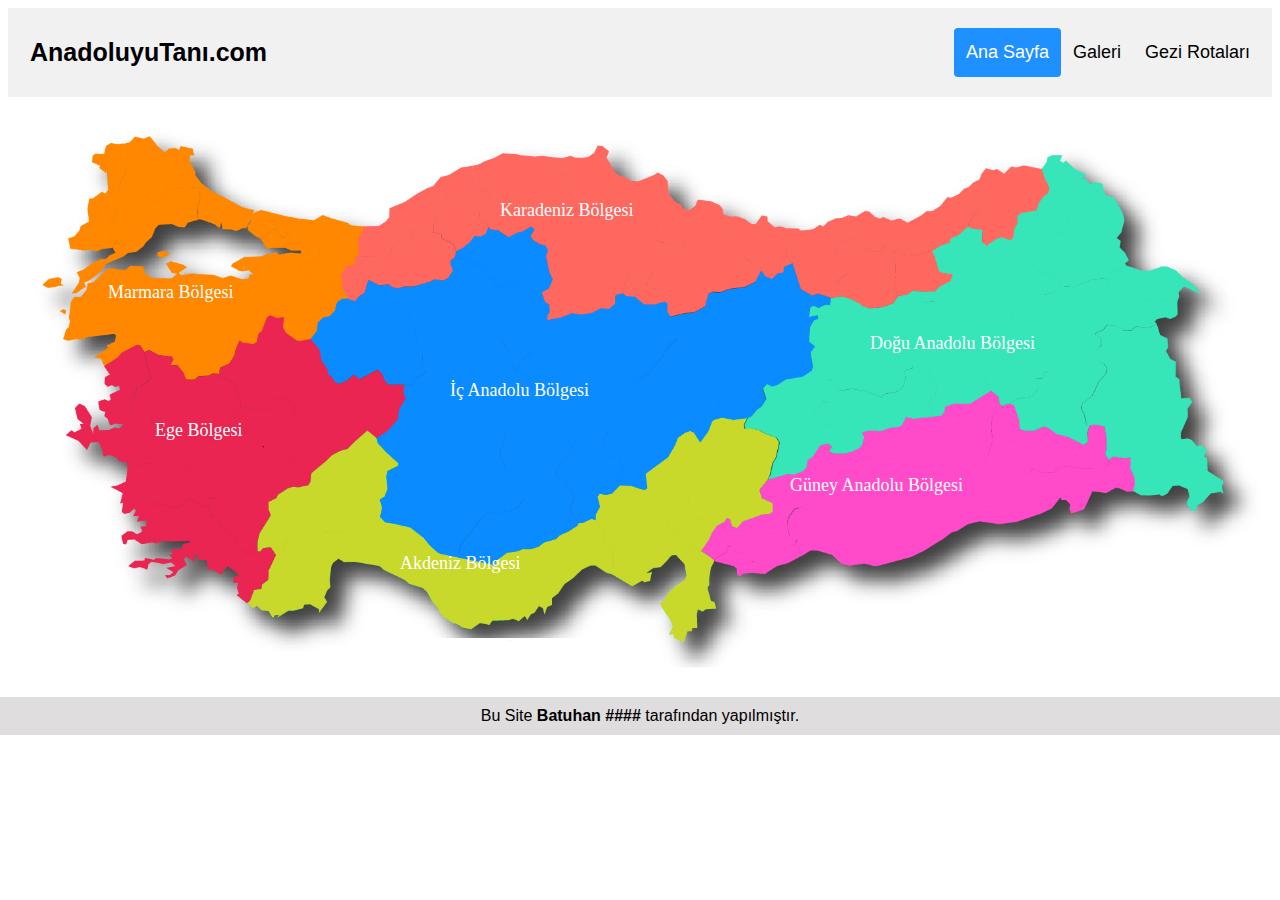
<file: index.html>
<!DOCTYPE html>
<html>
  <head>
    <link rel="stylesheet" href="sehirlerimiz.css">
    <title>AnadoluyuTanı.com</title>
    <meta charset="utf-8">
    <meta name="viewport" content="width=device-width, initial-scale=1">
  </head>
  <body>
    <header>
      <div class="header">
        <a href="index.html" class="logo">AnadoluyuTanı.com</a>
        <div class="header-right">
          <a class="active" href="index.html">Ana Sayfa</a>
          <a  href="galeri.html">Galeri</a>
          <a href="gezirotalari.html">Gezi Rotaları</a>
        </div>
      </div>
      </nav>
    </header>
    <body>
      <section  id="section1">
        <button onMouseOver="setZIndexForRegion(1) "   onmouseout="disarda()"        id="btn1">Marmara Bölgesi</button>
        <button onMouseOver="setZIndexForRegion(2)"  onmouseout="disarda()"        id="btn2">Karadeniz Bölgesi</button>
        <button onMouseOver="setZIndexForRegion(3)"        onmouseout="disarda()"        id="btn3">Ege Bölgesi</button>
        <button onMouseOver="setZIndexForRegion(4)"         onmouseout="disarda()"        id="btn4">İç Anadolu Bölgesi</button>
        <button onMouseOver="setZIndexForRegion(5)"       onmouseout="disarda()"        id="btn5">Doğu Anadolu Bölgesi</button>
        <button onMouseOver="setZIndexForRegion(6)"    onmouseout="disarda()"        id="btn6">Akdeniz Bölgesi</button>
        <button onMouseOver="setZIndexForRegion(7)"      onmouseout="disarda()"        id="btn7">Güney Anadolu Bölgesi</button>
        <!--MARMARA -->
        <div class="marmaranufus">
        <div id="column" class="column">
          <div class="card" >
            <p><i class="fa fa-user"></i></p>
            <h3>26,650,405</h3>
            <p>Kişi Marmara <br>Bölgesinde yaşamakta</p>
          </div>
        </div>
        <div class="marmarasehirler">
        <div id="column1" class="column1">
          <div class="card1" >
            <p><i class="fa fa-user"></i></p>
            <h3>11 Şehre Ev sahipliği etmektedir</h3>
            <p>İstanbul, Edirne, Kırklareli, Tekirdağ, Çanakkale, Kocaeli, Yalova, Sakarya, Bilecik, Bursa, Balıkesir</p>
          </div>
        </div>
        <div class="marmarayuz">
        <div id="column2" class="column2">
          <div class="card2" >
            <p><i class="fa fa-user"></i></p>
            <h3>Bölgenin Yüzölçümü</h3>
            <p>72.845 km²</p>
          </div>
        </div>
        <div class="marmarabilgi">
        <div id="column3" class="column3">
          <div class="card3" >
            <p><i class="fa fa-user"></i></p>
            <h3>Çeşitli Bilgiler<br></h3>
            <p>Marmara Bölgesinde sanayi, ticaret, turizm ve tarım gelişmiştir.<br><br>
              Ekili alanların yaklaşık yarısı buğday olup buğdayı şekerpancarı, mısır ve ayçiçeği izler. Bölge, Türkiye'nin ayçiçeği üretiminin yaklaşık %73'ünü, mısır üretiminin ise yaklaşık %30'unu gerçekleştirir.<br><br>
              Yedi coğrafi bölge içinde yükseltisi en az olan bölgedir. Ekili-dikili arazi oranı %30'dur. Ormanlık alan oranı %11,5'tir. Kümes hayvancılığı ve ipek böcekçiliği yaygındır. Nüfus ve nüfus yoğunluğu, göç alması nedeniyle çok yüksektir.
            </p>
          </div>
        </div>
        <!--KARADENİZ -->
        <div class="karadeniznufus">
        <div id="column4" class="column4">
          <div class="card4" >
            <p><i class="fa fa-user"></i></p>
            <h3>7.696.132</h3>
            <p>Kişi Karadeniz <br>Bölgesinde yaşamakta</p>
          </div>
        </div>
        <div class="karadenizsehirler">
        <div id="column5" class="column5">
          <div class="card5" >
            <p><i class="fa fa-user"></i></p>
            <h3>18 Şehre Ev sahipliği etmektedir</h3>
            <p>Amasya, Artvin, Bartın, Bayburt, Bolu, Çorum, Düzce, Gümüşhane, Giresun, Karabük, Kastamonu, Ordu, Rize, Samsun, Sinop, Tokat, Trabzon, Zonguldak</p>
          </div>
        </div>
        <div class="karadenizyuz">
        <div id="column6" class="column6">
          <div class="card6" >
            <p><i class="fa fa-user"></i></p>
            <h3>Bölgenin Yüzölçümü</h3>
            <p>436.402 km²</p>
          </div>
        </div>
        <div class="karadenizbilgi">
        <div id="column7" class="column7">
          <div class="card7" >
            <p><i class="fa fa-user"></i></p>
            <h3>Çeşitli Bilgiler<br></h3>
            <p>Türkiye'nin en uzun nehri Kızılırmak, burda bulunmaktadır.<br><br>
              Türkiye ormanlarının %25'ini barındırır ve Türkiye'nin en çok orman olan bölgesidir.<br><br>
              Türkiyedeki Çay ihtiyacının %100′ü bu bölgeden karşılanır.
            </p>
          </div>
        </div>
        <!--ege -->
        <div class="egenufus">
        <div id="column8" class="column8">
          <div class="card8" >
            <p><i class="fa fa-user"></i></p>
            <h3>10.320.000</h3>
            <p>Kişi Ege <br>Bölgesinde yaşamakta</p>
          </div>
        </div>
        <div class="egesehirler">
        <div id="column9" class="column9">
          <div class="card9" >
            <p><i class="fa fa-user"></i></p>
            <h3>8 Şehre Ev sahipliği etmektedir</h3>
            <p>İzmir, Manisa, Aydın, Denizli, Muğla, Afyonkarahisar, Kütahya, Uşak</p>
          </div>
        </div>
        <div class="egeyuz">
        <div id="column10" class="column10">
          <div class="card10" >
            <p><i class="fa fa-user"></i></p>
            <h3>Bölgenin Yüzölçümü</h3>
            <p>90.251 km²</p>
          </div>
        </div>
        <div class="egebilgi">
        <div id="column11" class="column11">
          <div class="card11" >
            <p><i class="fa fa-user"></i></p>
            <h3>Çeşitli Bilgiler<br></h3>
            <p>Türkiye nüfusunun 1/8 kadarı Ege Bölgesi'nde yaşamaktadır. <br>Bu nüfusun yarıdan fazlası (%62,2)<br><br>
              Ege bölgesinde hayvancılık çok gelişmemiştir.<br><br>
              Birçok tarihi eser, yapıt, kalıntı<br>Efes, Didim, Pamukkale,Hiearpolis,Laodikeia gibi tarihi yerler ve buna ilave olarak doğa harikası sahilleri<br>Fethiye, Bodrum, Marmaris, Didim, Kuşadası ve Çeşme gibi önemli plajları mavi bayraklı sahilleri ile gözde turizm ve tatil bölgeleri mevcuttur.
            </p>
          </div>
        </div>
        <!--ic -->
        <div class="icnufus">
        <div id="column12" class="column12">
          <div class="card12" >
            <p><i class="fa fa-user"></i></p>
            <h3>12.896.255</h3>
            <p>Kişi İç Anadolu <br>Bölgesinde yaşamakta</p>
          </div>
        </div>
        <div class="icsehirler">
        <div id="column13" class="column13">
          <div class="card13" >
            <p><i class="fa fa-user"></i></p>
            <h3>13 Şehre Ev sahipliği etmektedir</h3>
            <p>Ankara, Konya, Kayseri, Eskişehir, Sivas, Kırıkkale, Aksaray, Karaman, Kırşehir, Niğde, Nevşehir, Yozgat, Çankırı</p>
          </div>
        </div>
        <div class="icyuz">
        <div id="column14" class="column14">
          <div class="card14" >
            <p><i class="fa fa-user"></i></p>
            <h3>Bölgenin Yüzölçümü</h3>
            <p>151.000 km²</p>
          </div>
        </div>
        <div class="icbilgi">
        <div id="column15" class="column15">
          <div class="card15" >
            <p><i class="fa fa-user"></i></p>
            <h3>Çeşitli Bilgiler<br></h3>
            <p>Ortalama yükseltinin 1000 metre olduğu bölgede ovalar ve platolar oldukça fazladır.<br><br>
              Türkiye'nin topraklarının %21'ini kaplamaktadır<br><br>
              Ortalama yıllık yağış miktarı 413 mm'dir. Ortalama sıcaklık 10,8 derecedir.
            </p>
          </div>
        </div>
        <!--dogu -->
        <div class="dogunufus">
        <div id="column16" class="column16">
          <div class="card16" >
            <p><i class="fa fa-user"></i></p>
            <h3>6.513.106</h3>
            <p>Kişi Doğu Anadolu <br>Bölgesinde yaşamakta</p>
          </div>
        </div>
        <div class="dogusehirler">
        <div id="column17" class="column17">
          <div class="card17" >
            <p><i class="fa fa-user"></i></p>
            <h3>14 Şehre Ev sahipliği etmektedir</h3>
            <p>Ağrı, Ardahan, Bitlis, Bingöl, Elazığ, Erzincan, Erzurum, Hakkâri, Iğdır, Kars, Malatya, Muş, Tunceli, Van</p>
          </div>
        </div>
        <div class="doguyuz">
        <div id="column18" class="column18">
          <div class="card18" >
            <p><i class="fa fa-user"></i></p>
            <h3>Bölgenin Yüzölçümü</h3>
            <p>164.000 km²'dir.</p>
          </div>
        </div>
        <div class="dogubilgi">
        <div id="column19" class="column19">
          <div class="card19" >
            <p><i class="fa fa-user"></i></p>
            <h3>Çeşitli Bilgiler<br></h3>
            <p>Yeraltı kaynakları bakımından oldukça zengin sayılan Doğu Anadolu Bölgesi'nde; <br>linyit, demir, bakır, gümüşlü kurşun Ve Bor Madenleri Çıkarılmaktadır<br><br>
              Doğu Anadolu Bölgesi Türkiye topraklarının %21′ini kaplar<br><br>
            </p>
          </div>
        </div>
        <!--akdeniz -->
        <div class="aknufus">
        <div id="column20" class="column20">
          <div class="card20" >
            <p><i class="fa fa-user"></i></p>
            <h3>10.584.506</h3>
            <p>Kişi Akdeniz <br>Bölgesinde yaşamakta</p>
          </div>
        </div>
        <div class="aksehirler">
        <div id="column21" class="column21">
          <div class="card21" >
            <p><i class="fa fa-user"></i></p>
            <h3>8 Şehre Ev sahipliği etmektedir</h3>
            <p>Adana, Antalya, Burdur, Hatay, Isparta, Mersin, Osmaniye, Kahramanmaraş</p>
          </div>
        </div>
        <div class="akyuz">
        <div id="column22" class="column22">
          <div class="card22" >
            <p><i class="fa fa-user"></i></p>
            <h3>Bölgenin Yüzölçümü</h3>
            <p>89.493 km²'dir.</p>
          </div>
        </div>
        <div class="akbilgi">
        <div id="column23" class="column23">
          <div class="card23" >
            <p><i class="fa fa-user"></i></p>
            <h3>Çeşitli Bilgiler<br></h3>
            <p>Kıyı uzunluğu doğuda Suriye sınırından batıda Marmaris'e kadar 1542 kilometredir.<br><br>
              Bölgenin kıyı kesimindeki elverişli iklim koşulları, doğal güzellikler ve tarihi zenginlikler turizmin gelişmesini sağlamıştır. Antalya Bölümü, deniz ve tarih turizmiyle ön plana çıkmaktadır.<br><br>
              Türkiye'nin en büyük tatlısu gölü, Beyşehir gölü Akdeniz'de bulunmaktadır.<br><br>
            </p>
          </div>
        </div>
        <!--güneydogu -->
        <div class="guneynufus">
        <div id="column24" class="column24">
          <div class="card24" >
            <p><i class="fa fa-user"></i></p>
            <h3>10.584.506</h3>
            <p>Kişi Güney Doğu Anadolu<br>Bölgesinde yaşamakta</p>
          </div>
        </div>
        <div class="guneysehirler">
        <div id="column25" class="column25">
          <div class="card25" >
            <p><i class="fa fa-user"></i></p>
            <h3>8 Şehre Ev sahipliği etmektedir</h3>
            <p>Gaziantep, Diyarbakır, Şanlıurfa, Batman, Adıyaman, Siirt, Mardin, Kilis, Şırnak</p>
          </div>
        </div>
        <div class="guneyyuz">
        <div id="column26" class="column26">
          <div class="card26" >
            <p><i class="fa fa-user"></i></p>
            <h3>Bölgenin Yüzölçümü</h3>
            <p>59.176 km²'dir.</p>
          </div>
        </div>
        <div class="guneybilgi">
        <div id="column27" class="column27">
          <div class="card27" >
            <p><i class="fa fa-user"></i></p>
            <h3>Çeşitli Bilgiler<br></h3>
            <p>Bölgenin kuzey kesiminde Toros dağ sırasının güney yamaçları ile birlikte ikinci bir kıvrımlı dağ kuşağı uzanır. Bölgenin ortasında 1952 m yükseltiye sahip sönmüş Karacadağ Volkanı yer alır.<br><br>
              Bölge yer altı kaynakları bakımından oldukça zengindir. <br>Fosfat ve linyitin yanında bölgede petrol ve az miktarda taş kömürü de bulunur.<br><br>
              Bölge ekonomisi Gaziantep dışında tarım ve hayvancılığa dayanır. <br><br>
              Ayrıca hayvancılığa dayalı olarak Diyarbakır'da Türkiye'de bir ilk olan Organize Hayvancılık Bölgesi kurulmaktadır.<br><br>
            </p>
          </div>
        </div>
        <!--galeri bla bla -->
        <div id="galeri">
          <img id="resim8"  src="resimler/harita8.jpg">
          <img id="resim7"  src="resimler/harita7.jpg">
          <img id="resim6"  src="resimler/harita6.jpg">
          <img id="resim5"  src="resimler/harita5.jpg">
          <img id="resim4"  src="resimler/harita4.jpg">
          <img id="resim3"  src="resimler/harita3.jpg">
          <img id="resim2"  src="resimler/harita2.jpg">
          <img id="resim1"  src="resimler/harita.jpg">
        </div>
      </section>
      <footer>
        <div class="footer">Bu Site<strong> Batuhan #### </strong>tarafından yapılmıştır.</div>
      </footer>
      <script type="text/javascript" src="sehirlerimiz.js"></script>
  </body>
</html>
</file>
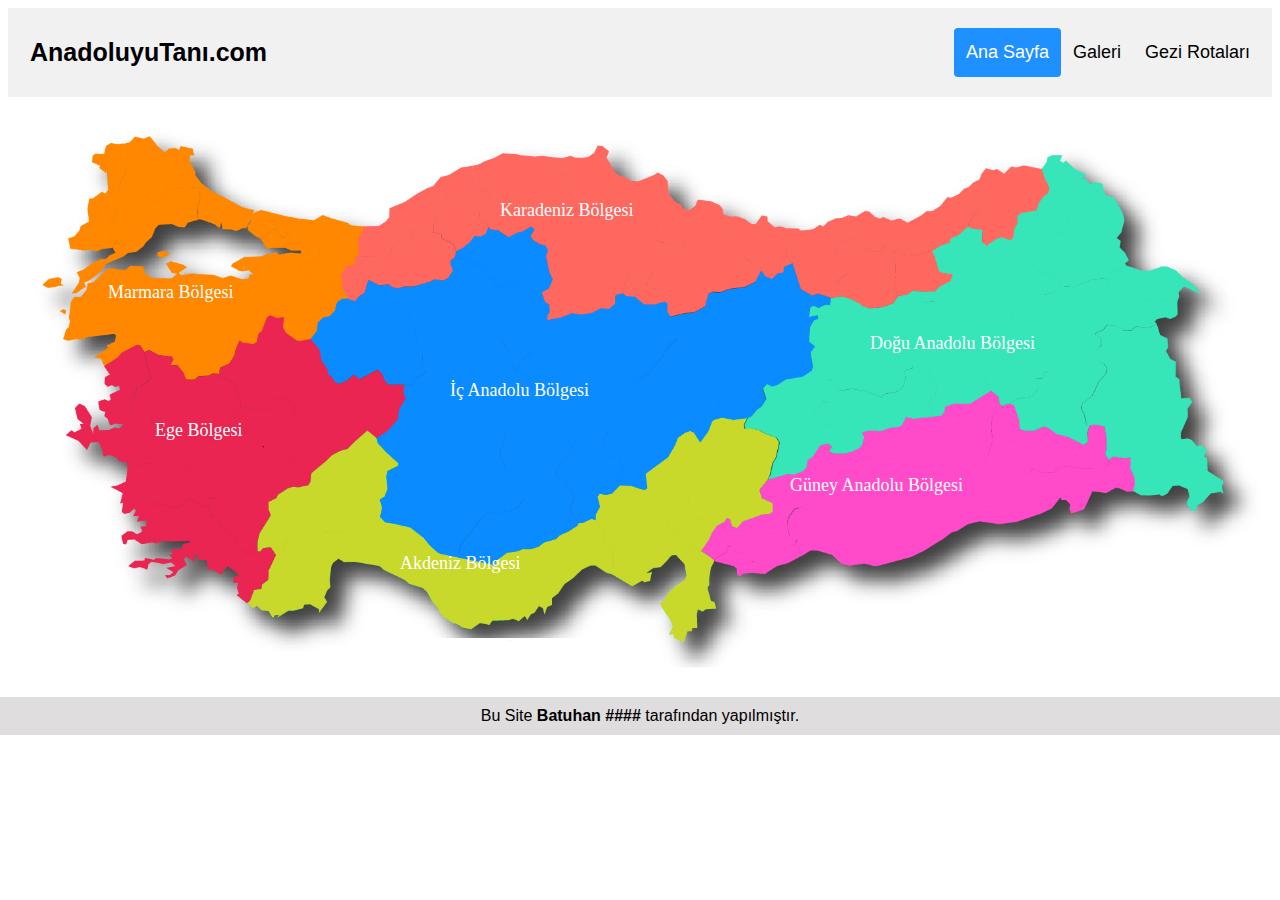
<file: AnadoluyuTanı.html>
<!DOCTYPE html>
<html>
  <head>
    <link rel="stylesheet" href="sehirlerimiz.css">
    <title>AnadoluyuTanı.com</title>
    <meta charset="utf-8">
    <meta name="viewport" content="width=device-width, initial-scale=1">
  </head>
  <body>
    <header>
      <div class="header">
        <a href="AnadoluyuTanı.html" class="logo">AnadoluyuTanı.com</a>
        <div class="header-right">
          <a class="active" href="AnadoluyuTanı.html">Ana Sayfa</a>
          <a  href="galeri.html">Galeri</a>
          <a href="gezirotalari.html">Gezi Rotaları</a>
        </div>
      </div>
      </nav>
    </header>
    <body>
      <section  id="section1">
        <button onMouseOver="setZIndexForRegion(1) "   onmouseout="disarda()"        id="btn1">Marmara Bölgesi</button>
        <button onMouseOver="setZIndexForRegion(2)"  onmouseout="disarda()"        id="btn2">Karadeniz Bölgesi</button>
        <button onMouseOver="setZIndexForRegion(3)"        onmouseout="disarda()"        id="btn3">Ege Bölgesi</button>
        <button onMouseOver="setZIndexForRegion(4)"         onmouseout="disarda()"        id="btn4">İç Anadolu Bölgesi</button>
        <button onMouseOver="setZIndexForRegion(5)"       onmouseout="disarda()"        id="btn5">Doğu Anadolu Bölgesi</button>
        <button onMouseOver="setZIndexForRegion(6)"    onmouseout="disarda()"        id="btn6">Akdeniz Bölgesi</button>
        <button onMouseOver="setZIndexForRegion(7)"      onmouseout="disarda()"        id="btn7">Güney Anadolu Bölgesi</button>
        <!--MARMARA -->
        <div class="marmaranufus">
        <div id="column" class="column">
          <div class="card" >
            <p><i class="fa fa-user"></i></p>
            <h3>26,650,405</h3>
            <p>Kişi Marmara <br>Bölgesinde yaşamakta</p>
          </div>
        </div>
        <div class="marmarasehirler">
        <div id="column1" class="column1">
          <div class="card1" >
            <p><i class="fa fa-user"></i></p>
            <h3>11 Şehre Ev sahipliği etmektedir</h3>
            <p>İstanbul, Edirne, Kırklareli, Tekirdağ, Çanakkale, Kocaeli, Yalova, Sakarya, Bilecik, Bursa, Balıkesir</p>
          </div>
        </div>
        <div class="marmarayuz">
        <div id="column2" class="column2">
          <div class="card2" >
            <p><i class="fa fa-user"></i></p>
            <h3>Bölgenin Yüzölçümü</h3>
            <p>72.845 km²</p>
          </div>
        </div>
        <div class="marmarabilgi">
        <div id="column3" class="column3">
          <div class="card3" >
            <p><i class="fa fa-user"></i></p>
            <h3>Çeşitli Bilgiler<br></h3>
            <p>Marmara Bölgesinde sanayi, ticaret, turizm ve tarım gelişmiştir.<br><br>
              Ekili alanların yaklaşık yarısı buğday olup buğdayı şekerpancarı, mısır ve ayçiçeği izler. Bölge, Türkiye'nin ayçiçeği üretiminin yaklaşık %73'ünü, mısır üretiminin ise yaklaşık %30'unu gerçekleştirir.<br><br>
              Yedi coğrafi bölge içinde yükseltisi en az olan bölgedir. Ekili-dikili arazi oranı %30'dur. Ormanlık alan oranı %11,5'tir. Kümes hayvancılığı ve ipek böcekçiliği yaygındır. Nüfus ve nüfus yoğunluğu, göç alması nedeniyle çok yüksektir.
            </p>
          </div>
        </div>
        <!--KARADENİZ -->
        <div class="karadeniznufus">
        <div id="column4" class="column4">
          <div class="card4" >
            <p><i class="fa fa-user"></i></p>
            <h3>7.696.132</h3>
            <p>Kişi Karadeniz <br>Bölgesinde yaşamakta</p>
          </div>
        </div>
        <div class="karadenizsehirler">
        <div id="column5" class="column5">
          <div class="card5" >
            <p><i class="fa fa-user"></i></p>
            <h3>18 Şehre Ev sahipliği etmektedir</h3>
            <p>Amasya, Artvin, Bartın, Bayburt, Bolu, Çorum, Düzce, Gümüşhane, Giresun, Karabük, Kastamonu, Ordu, Rize, Samsun, Sinop, Tokat, Trabzon, Zonguldak</p>
          </div>
        </div>
        <div class="karadenizyuz">
        <div id="column6" class="column6">
          <div class="card6" >
            <p><i class="fa fa-user"></i></p>
            <h3>Bölgenin Yüzölçümü</h3>
            <p>436.402 km²</p>
          </div>
        </div>
        <div class="karadenizbilgi">
        <div id="column7" class="column7">
          <div class="card7" >
            <p><i class="fa fa-user"></i></p>
            <h3>Çeşitli Bilgiler<br></h3>
            <p>Türkiye'nin en uzun nehri Kızılırmak, burda bulunmaktadır.<br><br>
              Türkiye ormanlarının %25'ini barındırır ve Türkiye'nin en çok orman olan bölgesidir.<br><br>
              Türkiyedeki Çay ihtiyacının %100′ü bu bölgeden karşılanır.
            </p>
          </div>
        </div>
        <!--ege -->
        <div class="egenufus">
        <div id="column8" class="column8">
          <div class="card8" >
            <p><i class="fa fa-user"></i></p>
            <h3>10.320.000</h3>
            <p>Kişi Ege <br>Bölgesinde yaşamakta</p>
          </div>
        </div>
        <div class="egesehirler">
        <div id="column9" class="column9">
          <div class="card9" >
            <p><i class="fa fa-user"></i></p>
            <h3>8 Şehre Ev sahipliği etmektedir</h3>
            <p>İzmir, Manisa, Aydın, Denizli, Muğla, Afyonkarahisar, Kütahya, Uşak</p>
          </div>
        </div>
        <div class="egeyuz">
        <div id="column10" class="column10">
          <div class="card10" >
            <p><i class="fa fa-user"></i></p>
            <h3>Bölgenin Yüzölçümü</h3>
            <p>90.251 km²</p>
          </div>
        </div>
        <div class="egebilgi">
        <div id="column11" class="column11">
          <div class="card11" >
            <p><i class="fa fa-user"></i></p>
            <h3>Çeşitli Bilgiler<br></h3>
            <p>Türkiye nüfusunun 1/8 kadarı Ege Bölgesi'nde yaşamaktadır. <br>Bu nüfusun yarıdan fazlası (%62,2)<br><br>
              Ege bölgesinde hayvancılık çok gelişmemiştir.<br><br>
              Birçok tarihi eser, yapıt, kalıntı<br>Efes, Didim, Pamukkale,Hiearpolis,Laodikeia gibi tarihi yerler ve buna ilave olarak doğa harikası sahilleri<br>Fethiye, Bodrum, Marmaris, Didim, Kuşadası ve Çeşme gibi önemli plajları mavi bayraklı sahilleri ile gözde turizm ve tatil bölgeleri mevcuttur.
            </p>
          </div>
        </div>
        <!--ic -->
        <div class="icnufus">
        <div id="column12" class="column12">
          <div class="card12" >
            <p><i class="fa fa-user"></i></p>
            <h3>12.896.255</h3>
            <p>Kişi İç Anadolu <br>Bölgesinde yaşamakta</p>
          </div>
        </div>
        <div class="icsehirler">
        <div id="column13" class="column13">
          <div class="card13" >
            <p><i class="fa fa-user"></i></p>
            <h3>13 Şehre Ev sahipliği etmektedir</h3>
            <p>Ankara, Konya, Kayseri, Eskişehir, Sivas, Kırıkkale, Aksaray, Karaman, Kırşehir, Niğde, Nevşehir, Yozgat, Çankırı</p>
          </div>
        </div>
        <div class="icyuz">
        <div id="column14" class="column14">
          <div class="card14" >
            <p><i class="fa fa-user"></i></p>
            <h3>Bölgenin Yüzölçümü</h3>
            <p>151.000 km²</p>
          </div>
        </div>
        <div class="icbilgi">
        <div id="column15" class="column15">
          <div class="card15" >
            <p><i class="fa fa-user"></i></p>
            <h3>Çeşitli Bilgiler<br></h3>
            <p>Ortalama yükseltinin 1000 metre olduğu bölgede ovalar ve platolar oldukça fazladır.<br><br>
              Türkiye'nin topraklarının %21'ini kaplamaktadır<br><br>
              Ortalama yıllık yağış miktarı 413 mm'dir. Ortalama sıcaklık 10,8 derecedir.
            </p>
          </div>
        </div>
        <!--dogu -->
        <div class="dogunufus">
        <div id="column16" class="column16">
          <div class="card16" >
            <p><i class="fa fa-user"></i></p>
            <h3>6.513.106</h3>
            <p>Kişi Doğu Anadolu <br>Bölgesinde yaşamakta</p>
          </div>
        </div>
        <div class="dogusehirler">
        <div id="column17" class="column17">
          <div class="card17" >
            <p><i class="fa fa-user"></i></p>
            <h3>14 Şehre Ev sahipliği etmektedir</h3>
            <p>Ağrı, Ardahan, Bitlis, Bingöl, Elazığ, Erzincan, Erzurum, Hakkâri, Iğdır, Kars, Malatya, Muş, Tunceli, Van</p>
          </div>
        </div>
        <div class="doguyuz">
        <div id="column18" class="column18">
          <div class="card18" >
            <p><i class="fa fa-user"></i></p>
            <h3>Bölgenin Yüzölçümü</h3>
            <p>164.000 km²'dir.</p>
          </div>
        </div>
        <div class="dogubilgi">
        <div id="column19" class="column19">
          <div class="card19" >
            <p><i class="fa fa-user"></i></p>
            <h3>Çeşitli Bilgiler<br></h3>
            <p>Yeraltı kaynakları bakımından oldukça zengin sayılan Doğu Anadolu Bölgesi'nde; <br>linyit, demir, bakır, gümüşlü kurşun Ve Bor Madenleri Çıkarılmaktadır<br><br>
              Doğu Anadolu Bölgesi Türkiye topraklarının %21′ini kaplar<br><br>
            </p>
          </div>
        </div>
        <!--akdeniz -->
        <div class="aknufus">
        <div id="column20" class="column20">
          <div class="card20" >
            <p><i class="fa fa-user"></i></p>
            <h3>10.584.506</h3>
            <p>Kişi Akdeniz <br>Bölgesinde yaşamakta</p>
          </div>
        </div>
        <div class="aksehirler">
        <div id="column21" class="column21">
          <div class="card21" >
            <p><i class="fa fa-user"></i></p>
            <h3>8 Şehre Ev sahipliği etmektedir</h3>
            <p>Adana, Antalya, Burdur, Hatay, Isparta, Mersin, Osmaniye, Kahramanmaraş</p>
          </div>
        </div>
        <div class="akyuz">
        <div id="column22" class="column22">
          <div class="card22" >
            <p><i class="fa fa-user"></i></p>
            <h3>Bölgenin Yüzölçümü</h3>
            <p>89.493 km²'dir.</p>
          </div>
        </div>
        <div class="akbilgi">
        <div id="column23" class="column23">
          <div class="card23" >
            <p><i class="fa fa-user"></i></p>
            <h3>Çeşitli Bilgiler<br></h3>
            <p>Kıyı uzunluğu doğuda Suriye sınırından batıda Marmaris'e kadar 1542 kilometredir.<br><br>
              Bölgenin kıyı kesimindeki elverişli iklim koşulları, doğal güzellikler ve tarihi zenginlikler turizmin gelişmesini sağlamıştır. Antalya Bölümü, deniz ve tarih turizmiyle ön plana çıkmaktadır.<br><br>
              Türkiye'nin en büyük tatlısu gölü, Beyşehir gölü Akdeniz'de bulunmaktadır.<br><br>
            </p>
          </div>
        </div>
        <!--güneydogu -->
        <div class="guneynufus">
        <div id="column24" class="column24">
          <div class="card24" >
            <p><i class="fa fa-user"></i></p>
            <h3>10.584.506</h3>
            <p>Kişi Güney Doğu Anadolu<br>Bölgesinde yaşamakta</p>
          </div>
        </div>
        <div class="guneysehirler">
        <div id="column25" class="column25">
          <div class="card25" >
            <p><i class="fa fa-user"></i></p>
            <h3>8 Şehre Ev sahipliği etmektedir</h3>
            <p>Gaziantep, Diyarbakır, Şanlıurfa, Batman, Adıyaman, Siirt, Mardin, Kilis, Şırnak</p>
          </div>
        </div>
        <div class="guneyyuz">
        <div id="column26" class="column26">
          <div class="card26" >
            <p><i class="fa fa-user"></i></p>
            <h3>Bölgenin Yüzölçümü</h3>
            <p>59.176 km²'dir.</p>
          </div>
        </div>
        <div class="guneybilgi">
        <div id="column27" class="column27">
          <div class="card27" >
            <p><i class="fa fa-user"></i></p>
            <h3>Çeşitli Bilgiler<br></h3>
            <p>Bölgenin kuzey kesiminde Toros dağ sırasının güney yamaçları ile birlikte ikinci bir kıvrımlı dağ kuşağı uzanır. Bölgenin ortasında 1952 m yükseltiye sahip sönmüş Karacadağ Volkanı yer alır.<br><br>
              Bölge yer altı kaynakları bakımından oldukça zengindir. <br>Fosfat ve linyitin yanında bölgede petrol ve az miktarda taş kömürü de bulunur.<br><br>
              Bölge ekonomisi Gaziantep dışında tarım ve hayvancılığa dayanır. <br><br>
              Ayrıca hayvancılığa dayalı olarak Diyarbakır'da Türkiye'de bir ilk olan Organize Hayvancılık Bölgesi kurulmaktadır.<br><br>
            </p>
          </div>
        </div>
        <!--galeri bla bla -->
        <div id="galeri">
          <img id="resim8"  src="resimler/harita8.jpg">
          <img id="resim7"  src="resimler/harita7.jpg">
          <img id="resim6"  src="resimler/harita6.jpg">
          <img id="resim5"  src="resimler/harita5.jpg">
          <img id="resim4"  src="resimler/harita4.jpg">
          <img id="resim3"  src="resimler/harita3.jpg">
          <img id="resim2"  src="resimler/harita2.jpg">
          <img id="resim1"  src="resimler/harita.jpg">
        </div>
      </section>
      <footer>
        <div class="footer">Bu Site<strong> Batuhan #### </strong>tarafından yapılmıştır.</div>
      </footer>
      <script type="text/javascript" src="sehirlerimiz.js"></script>
  </body>
</html>
</file>
<file: sehirlerimiz.css>
body {
	font-family: Arial, Helvetica, sans-serif;
}

.header {
	font: icon;
	overflow: hidden;
	background-color: #f1f1f1;
	padding: 20px 10px;
}


.header a {
	float: left;
	color: black;
	text-align: center;
	padding: 12px;
	text-decoration: none;
	font-size: 18px;
	line-height: 25px;
	border-radius: 4px;
	transition: 0.3s ease-in-out all;
}


.header a.logo {
	font-size: 25px;
	font-weight: bold;
}


.header a:hover {
	background-color: #ddd;
	color: black;
	transform: scale(1.1);
}


.header a.active {
	background-color: dodgerblue;
	color: white;
}


.header-right {
	float: right;
}

/*bura*/
#section1 {
	background-position: top;
	padding: 0px;
	height: 590px;
	width: 100%;
	background-size: cover;
}

#btn1 {
	font-family: "Arial Black";
	font-size: large;
	position: absolute;
	margin-left: 100px;
	margin-top: 175px;
	background-color: rgba(255, 255, 255, 0);
	color: white;
	padding: 0px;
	font-size: 18px;
	border-radius: 6px;
	transition: color 0.3s;
	border: 0;
}

#btn1:hover {
	color: black;
}

/*	position: absolute;
    left: 100px;
    top: 150px; */

#btn2 {
	font-family: "Arial Black";
	font-size: 40px;
	position: absolute;
	left: 500px;
	top: 200px;
	background-color: rgba(255, 255, 255, 0);
	color: white;
	padding: 0px;
	font-size: 18px;
	border-radius: 6px;
	transition: color 0.3s;
	border: 0;
}

#btn2:hover {
	color: black;
}

#btn3 {
	font-family: "Arial Black";
	font-size: large;
	position: absolute;
	left: 155px;
	top: 420px;
	background-color: rgba(255, 255, 255, 0);
	color: white;
	padding: 0px;
	font-size: 18px;
	border-radius: 6px;
	transition: color 0.3s;
	border: 0;
}

#btn3:hover {
	color: black;
}

#btn4 {
	font-family: "Arial Black";
	font-size: large;
	position: absolute;
	left: 450px;
	top: 380px;
	background-color: rgba(255, 255, 255, 0);
	color: white;
	padding: 0px;
	font-size: 18px;
	border-radius: 6px;
	transition: color 0.3s;
	border: 0;
}

#btn4:hover {
	color: black;
}

#btn5 {
	font-family: "Arial Black";
	font-size: large;
	position: absolute;
	left: 870px;
	top: 333px;
	background-color: rgba(255, 255, 255, 0);
	color: white;
	padding: 0px;
	font-size: 18px;
	border-radius: 6px;
	transition: color 0.3s;
	border: 0;
}

#btn5:hover {
	color: black;
}

#btn6 {
	font-family: "Arial Black";
	font-size: large;
	position: absolute;
	left: 400px;
	top: 553px;
	background-color: rgba(255, 255, 255, 0);
	color: white;
	padding: 0px;
	font-size: 18px;
	border-radius: 6px;
	transition: color 0.3s;
	border: 0;
}

#btn6:hover {
	color: black;
}

#btn7 {
	font-family: "Arial Black";
	font-size: large;
	position: absolute;
	left: 790px;
	top: 475px;
	background-color: rgba(255, 255, 255, 0);
	color: white;
	padding: 0px;
	font-size: 18px;
	border-radius: 6px;
	transition: color 0.3s;
	border: 0;
}

#btn7:hover {
	color: black;
}

/*butona tıklayınca cıkan resimler*/

#galeri {

	position: relative;
	margin-bottom: 10px;
	padding: 0px;
	background-size: cover;
	background-position: top;
}

img {
	width: 100%;
	position: absolute;
	left: 0px;
	right: 0px;

}

#resim1 {
	z-index: -1;
	position: absolute;
}

#resim2 {
	z-index: -2;
	position: absolute;
	background-position: top;
	padding: 0px;
	height: 577px;
	width: 100%;
	background-size: cover;
}

#resim3 {
	z-index: -2;
	position: absolute;
	background-position: top;
	padding: 0px;
	height: 577px;
	width: 100%;
	background-size: cover;
}

#resim4 {
	z-index: -2;
	position: absolute;
	background-position: top;
	padding: 0px;
	height: 577px;
	width: 100%;
	background-size: cover;
}

#resim5 {
	z-index: -2;
	position: absolute;
	background-position: top;
	padding: 0px;
	height: 577px;
	width: 100%;
	background-size: cover;
}

#resim6 {
	z-index: -2;
	position: absolute;
	background-position: top;
	padding: 0px;
	height: 577px;
	width: 100%;
	background-size: cover;
}

#resim7 {
	z-index: -2;
	position: absolute;
	background-position: top;
	padding: 0px;
	height: 577px;
	width: 100%;
	background-size: cover;
}

#resim8 {
	z-index: -2;
	position: absolute;
	background-position: top;
	padding: 0px;
	height: 577px;
	width: 100%;
	background-size: cover;
}


/* marmara nufus */

.column {
	z-index: -2;
	font-family: Arial, Helvetica, sans-serif;
	float: left;
	width: 20%;
	padding: 0 5px;
	position: absolute;
}

.card {
	opacity: 1;
	position: absolute;
	left: 88px;
	top: 290px;
	width: 150px;
	border-radius: 7%;
	box-shadow: 0 4px 8px 0 rgba(0, 0, 0, 0.2);
	padding: 20px;
	text-align: center;
	background-color: #444;
	color: white;
}

/*marmara sehirler*/
.column1 {
	z-index: -2;
	font-family: Arial, Helvetica, sans-serif;
	float: left;
	width: 20%;
	padding: 0 5px;
	position: absolute;
}

.card1 {
	opacity: 1;
	position: absolute;
	left: 400px;
	top: 290px;
	width: 300px;
	border-radius: 7%;
	box-shadow: 0 4px 8px 0 rgba(0, 0, 0, 0.2);
	padding: 20px;
	text-align: center;
	background-color: #444;
	color: white;
}

/*marmara yuz olcumnu*/

.column2 {
	z-index: -2;
	font-family: Arial, Helvetica, sans-serif;
	float: left;
	width: 20%;
	padding: 0 5px;
	position: absolute;
}

.card2 {
	opacity: 1;
	position: absolute;
	left: 400px;
	top: 75px;
	width: 300px;
	border-radius: 7%;
	box-shadow: 0 4px 8px 0 rgba(0, 0, 0, 0.2);
	padding: 20px;
	text-align: center;
	background-color: #444;
	color: white;
}

/*marmara yuz olcumnu*/

.column3 {
	z-index: -2;
	font-family: Arial, Helvetica, sans-serif;
	float: left;
	width: 20%;
	padding: 0 5px;
	position: absolute;
}

.card3 {
	opacity: 1;
	position: absolute;
	left: 850px;
	top: 75px;
	width: 300px;
	border-radius: 7%;
	box-shadow: 0 4px 8px 0 rgba(0, 0, 0, 0.2);
	padding: 20px;
	text-align: center;
	background-color: #444;
	color: white;
}

/*karadeniz yuz olcumnu*/

.column4 {
	z-index: -2;
	font-family: Arial, Helvetica, sans-serif;
	float: left;
	width: 20%;
	padding: 0 5px;
	position: absolute;
}

.card4 {
	opacity: 1;
	position: absolute;
	left: 88px;
	top: 85px;
	width: 150px;
	border-radius: 7%;
	box-shadow: 0 4px 8px 0 rgba(0, 0, 0, 0.2);
	padding: 20px;
	text-align: center;
	background-color: #444;
	color: white;
}

.column5 {
	z-index: -2;
	font-family: Arial, Helvetica, sans-serif;
	float: left;
	width: 20%;
	padding: 0 5px;
	position: absolute;
}

/*sey uhm unuttum iller fln*/
.card5 {
	opacity: 1;
	position: absolute;
	left: 400px;
	top: 250px;
	width: 300px;
	border-radius: 7%;
	box-shadow: 0 4px 8px 0 rgba(0, 0, 0, 0.2);
	padding: 20px;
	text-align: center;
	background-color: #444;
	color: white;
}

/*karadeniz yuzolcmyyytymu*/

.column6 {
	z-index: -2;
	font-family: Arial, Helvetica, sans-serif;
	float: left;
	width: 20%;
	padding: 0 5px;
	position: absolute;
}

.card6 {
	opacity: 1;
	position: absolute;
	left: 88px;
	top: 300px;
	width: 150px;
	border-radius: 7%;
	box-shadow: 0 4px 8px 0 rgba(0, 0, 0, 0.2);
	padding: 20px;
	text-align: center;
	background-color: #444;
	color: white;
}

.column7 {
	z-index: -2;
	font-family: Arial, Helvetica, sans-serif;
	float: left;
	width: 20%;
	padding: 0 5px;
	position: absolute;
}

.card7 {
	opacity: 1;
	position: absolute;
	left: 850px;
	top: 195px;
	width: 320px;
	border-radius: 7%;
	box-shadow: 0 4px 8px 0 rgba(0, 0, 0, 0.2);
	padding: 20px;
	text-align: center;
	background-color: #444;
	color: white;
}

/*ege*/

.column8 {
	z-index: -2;
	font-family: Arial, Helvetica, sans-serif;
	float: left;
	width: 20%;
	padding: 0 5px;
	position: absolute;
}

.card8 {
	opacity: 1;
	position: absolute;
	left: 88px;
	top: 25px;
	width: 150px;
	border-radius: 7%;
	box-shadow: 0 4px 8px 0 rgba(0, 0, 0, 0.2);
	padding: 20px;
	text-align: center;
	background-color: #444;
	color: white;
}

.column9 {
	z-index: -2;
	font-family: Arial, Helvetica, sans-serif;
	float: left;
	width: 20%;
	padding: 0 5px;
	position: absolute;
}

.card9 {
	opacity: 1;
	position: absolute;
	left: 400px;
	top: 270px;
	width: 300px;
	border-radius: 7%;
	box-shadow: 0 4px 8px 0 rgba(0, 0, 0, 0.2);
	padding: 20px;
	text-align: center;
	background-color: #444;
	color: white;
}


.column10 {
	z-index: -2;
	font-family: Arial, Helvetica, sans-serif;
	float: left;
	width: 20%;
	padding: 0 5px;
	position: absolute;
}

.card10 {
	opacity: 1;
	position: absolute;
	left: 400px;
	top: 30px;
	width: 300px;
	height: 120px;
	border-radius: 7%;
	box-shadow: 0 4px 8px 0 rgba(0, 0, 0, 0.2);
	padding: 20px;
	text-align: center;
	background-color: #444;
	color: white;
}

.column11 {
	z-index: -2;
	font-family: Arial, Helvetica, sans-serif;
	float: left;
	width: 20%;
	padding: 0 5px;
	position: absolute;
}

.card11 {
	opacity: 1;
	position: absolute;
	left: 850px;
	top: 30px;
	width: 320px;
	border-radius: 7%;
	box-shadow: 0 4px 8px 0 rgba(0, 0, 0, 0.2);
	padding: 20px;
	text-align: center;
	background-color: #444;
	color: white;
}

/*iç*/

.column12 {
	z-index: -2;
	font-family: Arial, Helvetica, sans-serif;
	float: left;
	width: 20%;
	padding: 0 5px;
	position: absolute;
}

.card12 {
	opacity: 1;
	position: absolute;
	left: 88px;
	top: 25px;
	width: 150px;
	border-radius: 7%;
	box-shadow: 0 4px 8px 0 rgba(0, 0, 0, 0.2);
	padding: 20px;
	text-align: center;
	background-color: #444;
	color: white;
}

.column13 {
	z-index: -2;
	font-family: Arial, Helvetica, sans-serif;
	float: left;
	width: 20%;
	padding: 0 5px;
	position: absolute;
}

.card13 {
	opacity: 1;
	position: absolute;
	left: 850px;
	top: 30px;
	width: 300px;
	border-radius: 7%;
	box-shadow: 0 4px 8px 0 rgba(0, 0, 0, 0.2);
	padding: 20px;
	text-align: center;
	background-color: #444;
	color: white;
}


.column14 {
	z-index: -2;
	font-family: Arial, Helvetica, sans-serif;
	float: left;
	width: 20%;
	padding: 0 5px;
	position: absolute;
}

.card14 {
	opacity: 1;
	position: absolute;
	left: 88px;
	top: 330px;
	width: 150px;
	height: 120px;
	border-radius: 7%;
	box-shadow: 0 4px 8px 0 rgba(0, 0, 0, 0.2);
	padding: 20px;
	text-align: center;
	background-color: #444;
	color: white;
}

.column15 {
	z-index: -2;
	font-family: Arial, Helvetica, sans-serif;
	float: left;
	width: 20%;
	padding: 0 5px;
	position: absolute;
}

.card15 {
	opacity: 1;
	position: absolute;
	left: 850px;
	top: 220px;
	width: 300px;
	border-radius: 7%;
	box-shadow: 0 4px 8px 0 rgba(0, 0, 0, 0.2);
	padding: 20px;
	text-align: center;
	background-color: #444;
	color: white;
}

/*dogu*/

.column16 {
	z-index: -2;
	font-family: Arial, Helvetica, sans-serif;
	float: left;
	width: 20%;
	padding: 0 5px;
	position: absolute;
}

.card16 {
	opacity: 1;
	position: absolute;
	left: 88px;
	top: 25px;
	width: 150px;
	border-radius: 7%;
	box-shadow: 0 4px 8px 0 rgba(0, 0, 0, 0.2);
	padding: 20px;
	text-align: center;
	background-color: #444;
	color: white;
}

.column17 {
	z-index: -2;
	font-family: Arial, Helvetica, sans-serif;
	float: left;
	width: 20%;
	padding: 0 5px;
	position: absolute;
}

.card17 {
	opacity: 1;
	position: absolute;
	left: 350px;
	top: 25px;
	width: 300px;
	border-radius: 7%;
	box-shadow: 0 4px 8px 0 rgba(0, 0, 0, 0.2);
	padding: 20px;
	text-align: center;
	background-color: #444;
	color: white;
}


.column18 {
	z-index: -2;
	font-family: Arial, Helvetica, sans-serif;
	float: left;
	width: 20%;
	padding: 0 5px;
	position: absolute;
}

.card18 {
	opacity: 1;
	position: absolute;
	left: 88px;
	top: 330px;
	width: 150px;
	height: 120px;
	border-radius: 7%;
	box-shadow: 0 4px 8px 0 rgba(0, 0, 0, 0.2);
	padding: 20px;
	text-align: center;
	background-color: #444;
	color: white;
}

.column19 {
	z-index: -2;
	font-family: Arial, Helvetica, sans-serif;
	float: left;
	width: 20%;
	padding: 0 5px;
	position: absolute;
}

.card19 {
	opacity: 1;
	position: absolute;
	left: 350px;
	top: 230px;
	width: 300px;
	border-radius: 7%;
	box-shadow: 0 4px 8px 0 rgba(0, 0, 0, 0.2);
	padding: 20px;
	text-align: center;
	background-color: #444;
	color: white;
}

/*ak😬 deniz😪*/

.column20 {
	z-index: -2;
	font-family: Arial, Helvetica, sans-serif;
	float: left;
	width: 20%;
	padding: 0 5px;
	position: absolute;
}

.card20 {
	opacity: 1;
	position: absolute;
	left: 50px;
	top: 25px;
	width: 150px;
	border-radius: 7%;
	box-shadow: 0 4px 8px 0 rgba(0, 0, 0, 0.2);
	padding: 20px;
	text-align: center;
	background-color: #444;
	color: white;
}

.column21 {
	z-index: -2;
	font-family: Arial, Helvetica, sans-serif;
	float: left;
	width: 20%;
	padding: 0 5px;
	position: absolute;
}

.card21 {
	opacity: 1;
	position: absolute;
	left: 350px;
	top: 25px;
	width: 300px;
	border-radius: 7%;
	box-shadow: 0 4px 8px 0 rgba(0, 0, 0, 0.2);
	padding: 20px;
	text-align: center;
	background-color: #444;
	color: white;
}


.column22 {
	z-index: -2;
	font-family: Arial, Helvetica, sans-serif;
	float: left;
	width: 20%;
	padding: 0 5px;
	position: absolute;
}

.card22 {
	opacity: 1;
	position: absolute;
	left: 50px;
	top: 240px;
	width: 150px;
	height: 120px;
	border-radius: 7%;
	box-shadow: 0 4px 8px 0 rgba(0, 0, 0, 0.2);
	padding: 20px;
	text-align: center;
	background-color: #444;
	color: white;
}

.column23 {
	z-index: -2;
	font-family: Arial, Helvetica, sans-serif;
	float: left;
	width: 20%;
	padding: 0 5px;
	position: absolute;
}

.card23 {
	opacity: 1;
	position: absolute;
	left: 800px;
	top: 25px;
	width: 300px;
	border-radius: 7%;
	box-shadow: 0 4px 8px 0 rgba(0, 0, 0, 0.2);
	padding: 20px;
	text-align: center;
	background-color: #444;
	color: white;
}

/*dogu anadaolu*/

.column24 {
	z-index: -2;
	font-family: Arial, Helvetica, sans-serif;
	float: left;
	width: 20%;
	padding: 0 5px;
	position: absolute;
}

.card24 {
	opacity: 1;
	position: absolute;
	left: 78px;
	top: 25px;
	width: 150px;
	border-radius: 7%;
	box-shadow: 0 4px 8px 0 rgba(0, 0, 0, 0.2);
	padding: 20px;
	text-align: center;
	background-color: #444;
	color: white;
}

.column25 {
	z-index: -2;
	font-family: Arial, Helvetica, sans-serif;
	float: left;
	width: 20%;
	padding: 0 5px;
	position: absolute;
}

.card25 {
	opacity: 1;
	position: absolute;
	left: 755px;
	top: 25px;
	width: 300px;
	border-radius: 7%;
	box-shadow: 0 4px 8px 0 rgba(0, 0, 0, 0.2);
	padding: 20px;
	text-align: center;
	background-color: #444;
	color: white;
}


.column26 {
	z-index: -2;
	font-family: Arial, Helvetica, sans-serif;
	float: left;
	width: 20%;
	padding: 0 5px;
	position: absolute;
}

.card26 {
	opacity: 1;
	position: absolute;
	left: 78px;
	top: 330px;
	width: 150px;
	height: 120px;
	border-radius: 7%;
	box-shadow: 0 4px 8px 0 rgba(0, 0, 0, 0.2);
	padding: 20px;
	text-align: center;
	background-color: #444;
	color: white;
}

.column27 {
	z-index: -2;
	font-family: Arial, Helvetica, sans-serif;
	float: left;
	width: 20%;
	padding: 0 5px;
	position: absolute;
}

.card27 {
	opacity: 1;
	position: absolute;
	left: 333px;
	top: 25px;
	width: 300px;
	border-radius: 7%;
	box-shadow: 0 4px 8px 0 rgba(0, 0, 0, 0.2);
	padding: 20px;
	text-align: center;
	background-color: #444;
	color: white;
}

.footer {
	position: absolute;
	right: 0;
	left: 0;
	padding: 10px;
	background-color: #dfdddd;
	text-align: center;
}
</file>
